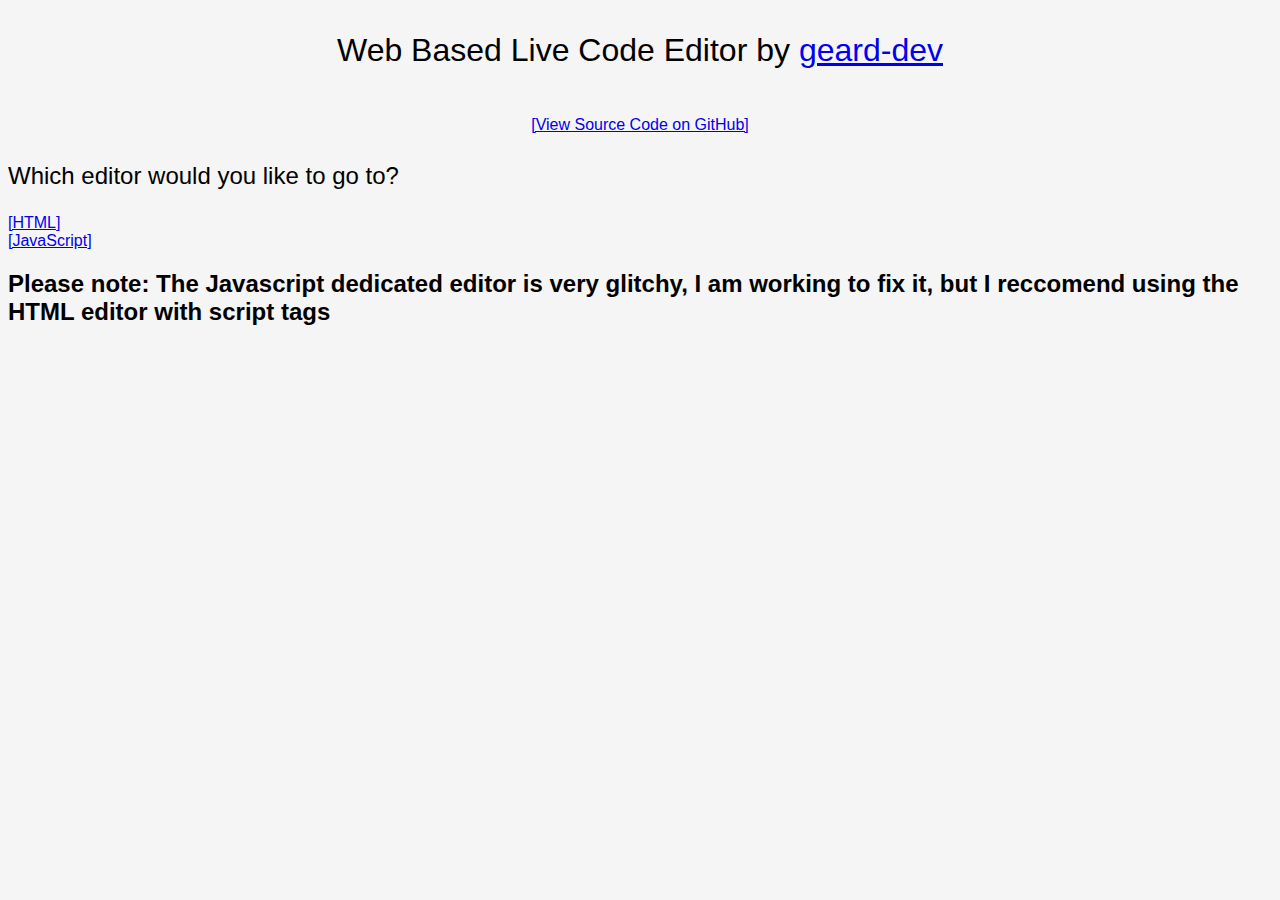
<file: index.html>
<!DOCTYPE html>
<html>
	<head>
		<title>Web Based Code Editor</title>
		<link rel="stylesheet" href="css/stylesheet.css" />
	</head>
	<body>
		<header class="header">
			<p>
				Web Based Live Code Editor by
				<a href="https://github.com/geard-dev/">geard-dev</a>
			</p>
			<a
				href="https://github.com/geard-dev/web-based-live-code-editor"
				class="button"
				>[View Source Code on GitHub]</a
			>
		</header>
		<p class="p2">Which editor would you like to go to?</p>
		<a href="html.html" class="button">[HTML]</a>
		<br />
		<a href="javascript.html" class="button">[JavaScript]</a>
		<br />
		<h2>
			Please note: The Javascript dedicated editor is very glitchy, I am
			working to fix it, but I reccomend using the HTML editor with script
			tags
		</h2>
	</body>
</html>
</file>
<file: css/stylesheet.css>
body{
    font-family: 'Roboto', sans-serif;
    background-color: whitesmoke;
}

.p1,.header{
    font-size: 32px;
    text-align: center;
}

.button {
    text-align: center;
    font-size: 16px;
    justify-content: center;
    align-items: center;
}

.p2 {
    text-align: left;
    font-size: 24px;
}
</file>
